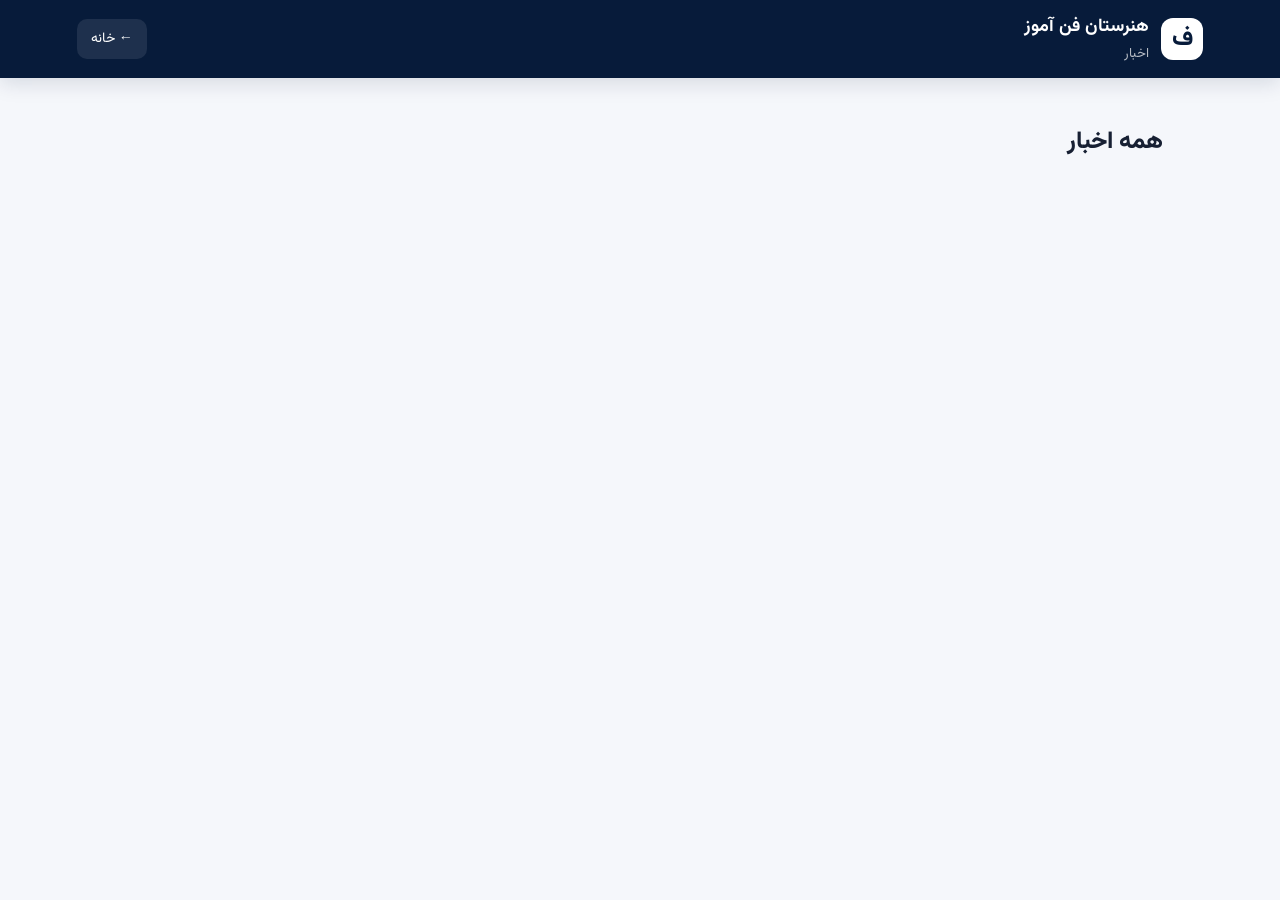
<file: news.html>
<!doctype html><html lang="fa" dir="rtl"><head><meta charset="utf-8"><meta name="viewport" content="width=device-width,initial-scale=1"><title>اخبار | هنرستان فن آموز</title><link rel="stylesheet" href="style.css"></head><body>
<header class="top"><div class="brand"><div class="logo">ف</div><div><h1>هنرستان فن آموز</h1><small>اخبار</small></div></div><a class="back" href="index.html">← خانه</a></header>
<main class="section"><div class="section-title"><span>همه اخبار</span></div><div id="allNews" class="news-grid"></div></main><script src="app.js"></script></body></html>
</file>
<file: style.css>
@import url('https://fonts.googleapis.com/css2?family=Vazirmatn:wght@400;500;600;700;800&display=swap');
*{box-sizing:border-box}html{scroll-behavior:smooth}body{margin:0;font-family:Vazirmatn,Tahoma,sans-serif;background:#f5f7fb;color:#172033}.top{height:78px;background:#071b3a;color:#fff;display:flex;align-items:center;justify-content:space-between;padding:0 6%;position:sticky;top:0;z-index:20;box-shadow:0 5px 20px #071b3a22}.brand{display:flex;align-items:center;gap:12px}.brand h1{font-size:18px;margin:0}.brand small{opacity:.7}.logo{width:42px;height:42px;border-radius:12px;background:#fff;color:#071b3a;display:grid;place-items:center;font-size:24px;font-weight:800}nav{display:flex;gap:24px}nav a,.back{color:#fff;text-decoration:none;font-size:14px}.menu-btn{display:none;background:none;border:0;color:white;font-size:27px}.hero{padding:20px 6%}.slider{height:min(60vw,470px);position:relative;border-radius:24px;overflow:hidden;background:#0b2349;box-shadow:0 15px 40px #071b3a25}.slide{position:absolute;inset:0;display:none}.slide.active{display:block}.placeholder{height:100%;display:grid;place-items:center;color:#fff;font-size:28px;font-weight:700;background:linear-gradient(135deg,#071b3a,#1d467e)}.prev,.next{position:absolute;top:50%;transform:translateY(-50%);border:0;border-radius:50%;width:44px;height:44px;background:#fff9;color:#071b3a;font-size:30px}.prev{right:18px}.next{left:18px}.dots{position:absolute;bottom:15px;left:0;right:0;text-align:center}.dot{display:inline-block;width:9px;height:9px;border-radius:50%;background:#fff8;margin:4px}.dot.on{background:#fff}.section{padding:45px 6%;max-width:1200px;margin:auto}.section-title{display:flex;align-items:center;justify-content:space-between;margin-bottom:20px;font-size:24px;font-weight:800}.section-title a{font-size:13px;color:#1d467e;text-decoration:none}.news-grid{display:grid;grid-template-columns:repeat(3,1fr);gap:18px}.news{background:#fff;border-radius:18px;padding:22px;box-shadow:0 8px 25px #071b3a0d;border:1px solid #e9edf4}.news h3{margin:0 0 10px}.date{font-size:12px;color:#718096}.about{display:grid;grid-template-columns:1.5fr 1fr;gap:30px;align-items:center}.eyebrow{color:#1d467e;font-weight:800}.about h2{font-size:32px}.card,.panel{background:#fff;border-radius:20px;padding:25px;box-shadow:0 10px 30px #071b3a10}footer{background:#071b3a;color:#fff;padding:35px 6%;display:flex;justify-content:space-between;gap:30px}footer p{opacity:.75}.admin{max-width:850px;margin:40px auto;padding:0 18px}.hidden{display:none}.panel input,.panel textarea{display:block;width:100%;padding:13px;margin:10px 0;border:1px solid #d9dfeb;border-radius:12px;font:inherit}.panel textarea{min-height:130px}.panel button{border:0;background:#071b3a;color:#fff;padding:12px 20px;border-radius:12px;font:inherit;cursor:pointer}.small{padding:7px 12px!important;font-size:12px}.muted{color:#6b7280;font-size:13px}.admin-item{padding:16px 0;border-bottom:1px solid #eee}.admin-item button{background:#b42318;margin-top:8px}.back{background:#ffffff18;padding:9px 14px;border-radius:10px}
@media(max-width:700px){.top{padding:0 18px}.menu-btn{display:block}nav{display:none;position:absolute;top:78px;right:0;left:0;background:#071b3a;padding:15px 22px;flex-direction:column;gap:16px}nav.open{display:flex}.hero{padding:12px}.slider{height:55vw;border-radius:18px}.section{padding:30px 18px}.news-grid,.about{grid-template-columns:1fr}.about h2{font-size:25px}footer{padding:28px 18px;display:block}.brand h1{font-size:15px}}
</file>
